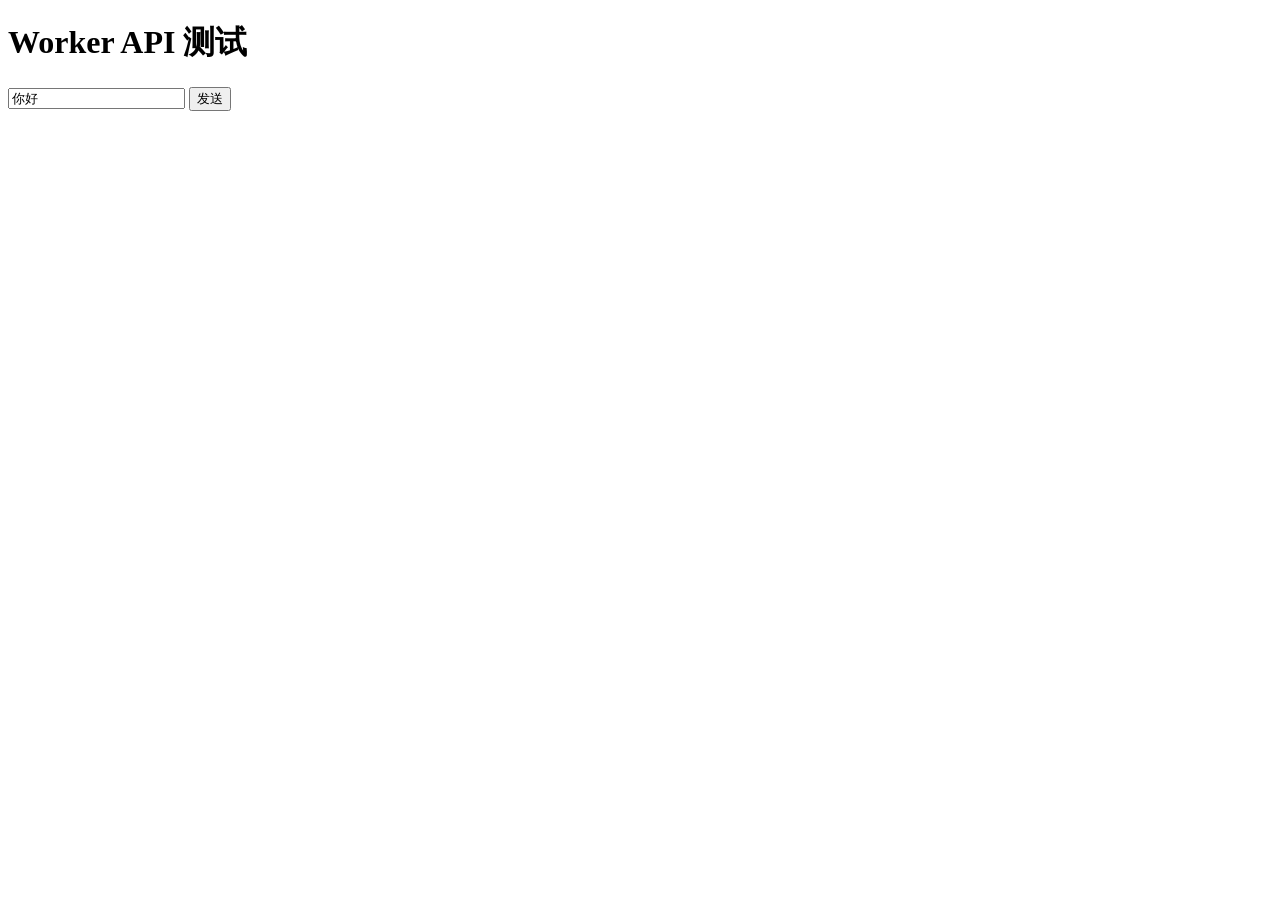
<file: test-api.html>
<!DOCTYPE html>
<html>
<head>
    <meta charset="UTF-8">
    <title>API测试</title>
</head>
<body>
    <h1>Worker API 测试</h1>
    <input type="text" id="msg" placeholder="输入消息" value="你好">
    <button onclick="test()">发送</button>
    <pre id="result"></pre>

<script>
async function test() {
    const msg = document.getElementById('msg').value;
    const result = document.getElementById('result');
    
    result.textContent = '发送中...';
    
    try {
        const res = await fetch('https://api.yaoxiumax.top', {
            method: 'POST',
            headers: { 'Content-Type': 'application/json' },
            body: JSON.stringify({
                type: 'chat-context',
                messages: [{ role: 'user', content: msg }],
                model: 'deepseek-chat'
            })
        });
        
        const text = await res.text();
        result.textContent = `状态: ${res.status}\n响应: ${text}`;
        
    } catch (err) {
        result.textContent = `错误: ${err.message}`;
    }
}
</script>
</body>
</html>
</file>
